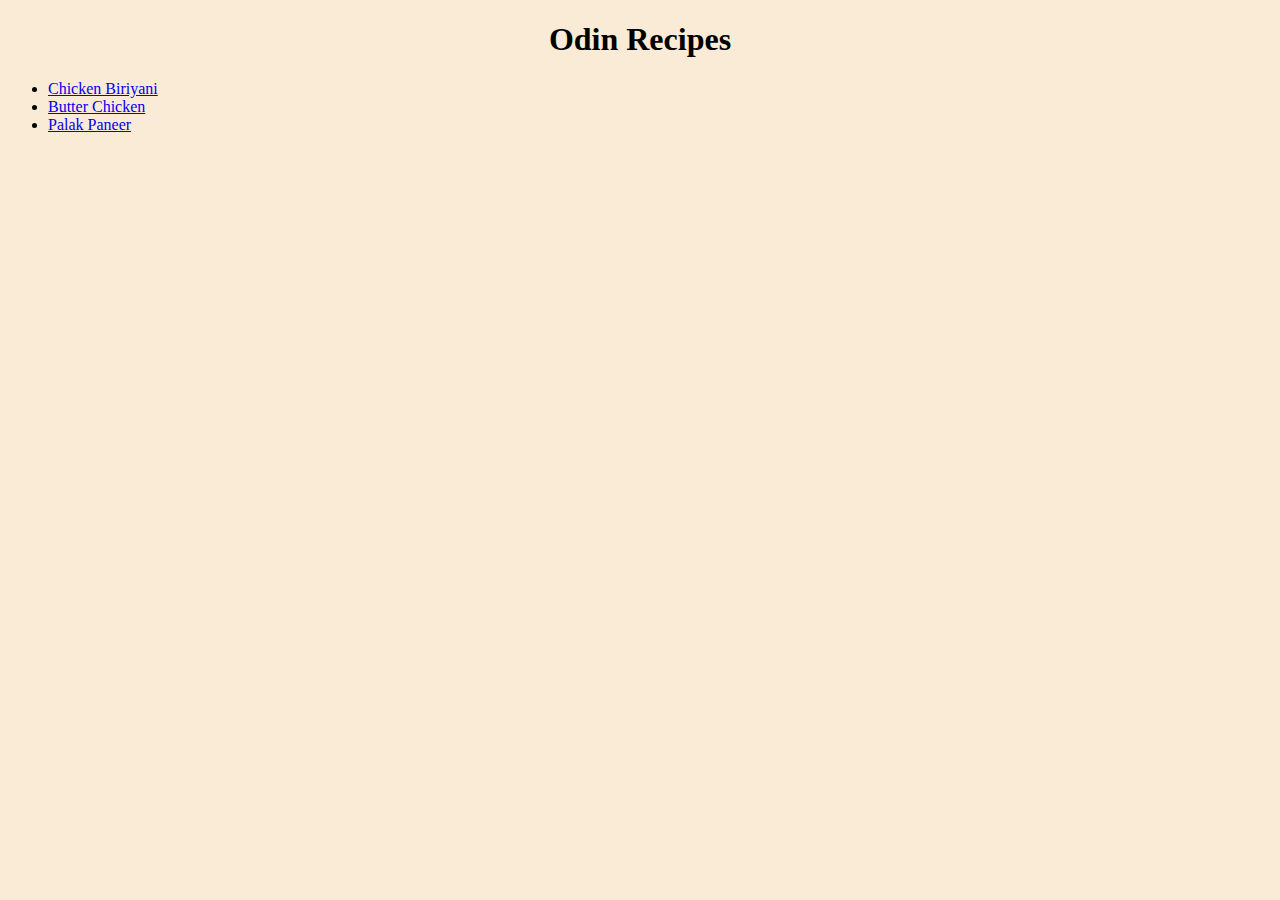
<file: index.html>
<!DOCTYPE html>
<html lang="en">
<head>
    <meta charset="UTF-8">
    <meta name="viewport" content="width=device-width, initial-scale=1.0">
    <title>Odin Recipes</title>
    <link rel="stylesheet" href="styles.css">
</head>
<body>
    <h1>Odin Recipes</h1>
    <ul>
        <li><a href="recipes/biriyani.html">Chicken Biriyani</a></li>
        <li><a href="recipes/butter-chicken.html">Butter Chicken</a></li>
        <li><a href="recipes/palak-paneer.html">Palak Paneer</a></li>
    </ul>
</body>
</html>
</file>
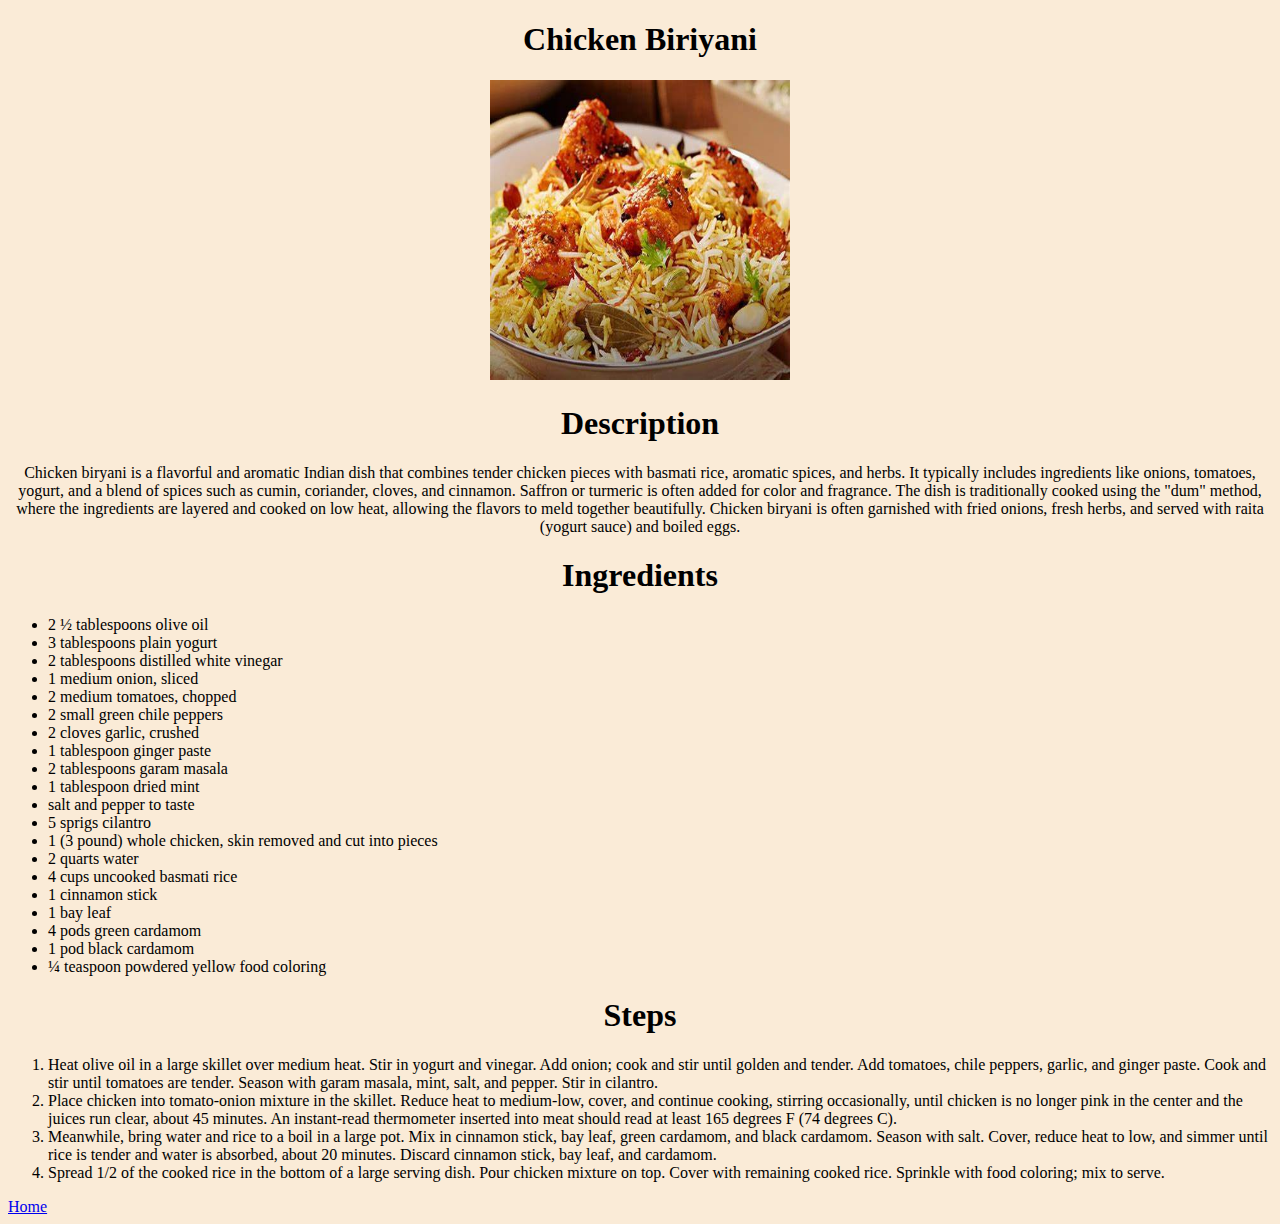
<file: recipes/biriyani.html>
<!DOCTYPE html>
<html lang="en">
<head>
    <meta charset="UTF-8">
    <meta name="viewport" content="width=device-width, initial-scale=1.0">
    <title>Chicken Biriyani</title>
    <link rel="stylesheet" href="recipe.css">
</head>
<body>
    <h1>Chicken Biriyani</h1>
    <p><img src="../images/biriyani.jpg" alt="Biriyani Image" height="300" width="300"></p>
    <h1>Description</h1>
    <p>Chicken biryani is a flavorful and aromatic Indian dish that combines tender chicken pieces with basmati rice, aromatic spices, and herbs. It typically includes ingredients like onions, tomatoes, yogurt, and a blend of spices such as cumin, coriander, cloves, and cinnamon. Saffron or turmeric is often added for color and fragrance. The dish is traditionally cooked using the "dum" method, where the ingredients are layered and cooked on low heat, allowing the flavors to meld together beautifully. Chicken biryani is often garnished with fried onions, fresh herbs, and served with raita (yogurt sauce) and boiled eggs.</p>
    <h1>Ingredients</h1>
    <ul>
        <li>2 ½ tablespoons olive oil</li>
        <li>3 tablespoons plain yogurt</li>
        <li>2 tablespoons distilled white vinegar</li>
        <li>1 medium onion, sliced</li>
        <li>2 medium tomatoes, chopped</li>
        <li>2 small green chile peppers</li>
        <li>2 cloves garlic, crushed</li>
        <li>1 tablespoon ginger paste</li>
        <li>2 tablespoons garam masala</li>
        <li>1 tablespoon dried mint</li>
        <li>salt and pepper to taste</li>
        <li>5 sprigs cilantro</li>
        <li>1 (3 pound) whole chicken, skin removed and cut into pieces</li>
        <li>2 quarts water</li>
        <li>4 cups uncooked basmati rice</li>
        <li>1 cinnamon stick</li>
        <li>1 bay leaf</li>
        <li>4 pods green cardamom</li>
        <li>1 pod black cardamom</li>
        <li>¼ teaspoon powdered yellow food coloring</li>
    </ul>
    <h1>Steps</h1>
    <ol>
        <li>Heat olive oil in a large skillet over medium heat. Stir in yogurt and vinegar. Add onion; cook and stir until golden and tender. Add tomatoes, chile peppers, garlic, and ginger paste. Cook and stir until tomatoes are tender. Season with garam masala, mint, salt, and pepper. Stir in cilantro.</li>
        <li>Place chicken into tomato-onion mixture in the skillet. Reduce heat to medium-low, cover, and continue cooking, stirring occasionally, until chicken is no longer pink in the center and the juices run clear, about 45 minutes. An instant-read thermometer inserted into meat should read at least 165 degrees F (74 degrees C).</li>
        <li>Meanwhile, bring water and rice to a boil in a large pot. Mix in cinnamon stick, bay leaf, green cardamom, and black cardamom. Season with salt. Cover, reduce heat to low, and simmer until rice is tender and water is absorbed, about 20 minutes. Discard cinnamon stick, bay leaf, and cardamom.</li>
        <li>Spread 1/2 of the cooked rice in the bottom of a large serving dish. Pour chicken mixture on top. Cover with remaining cooked rice. Sprinkle with food coloring; mix to serve.</li>
    </ol>
    <a href="../index.html">Home</a>
</body>
</html>
</file>
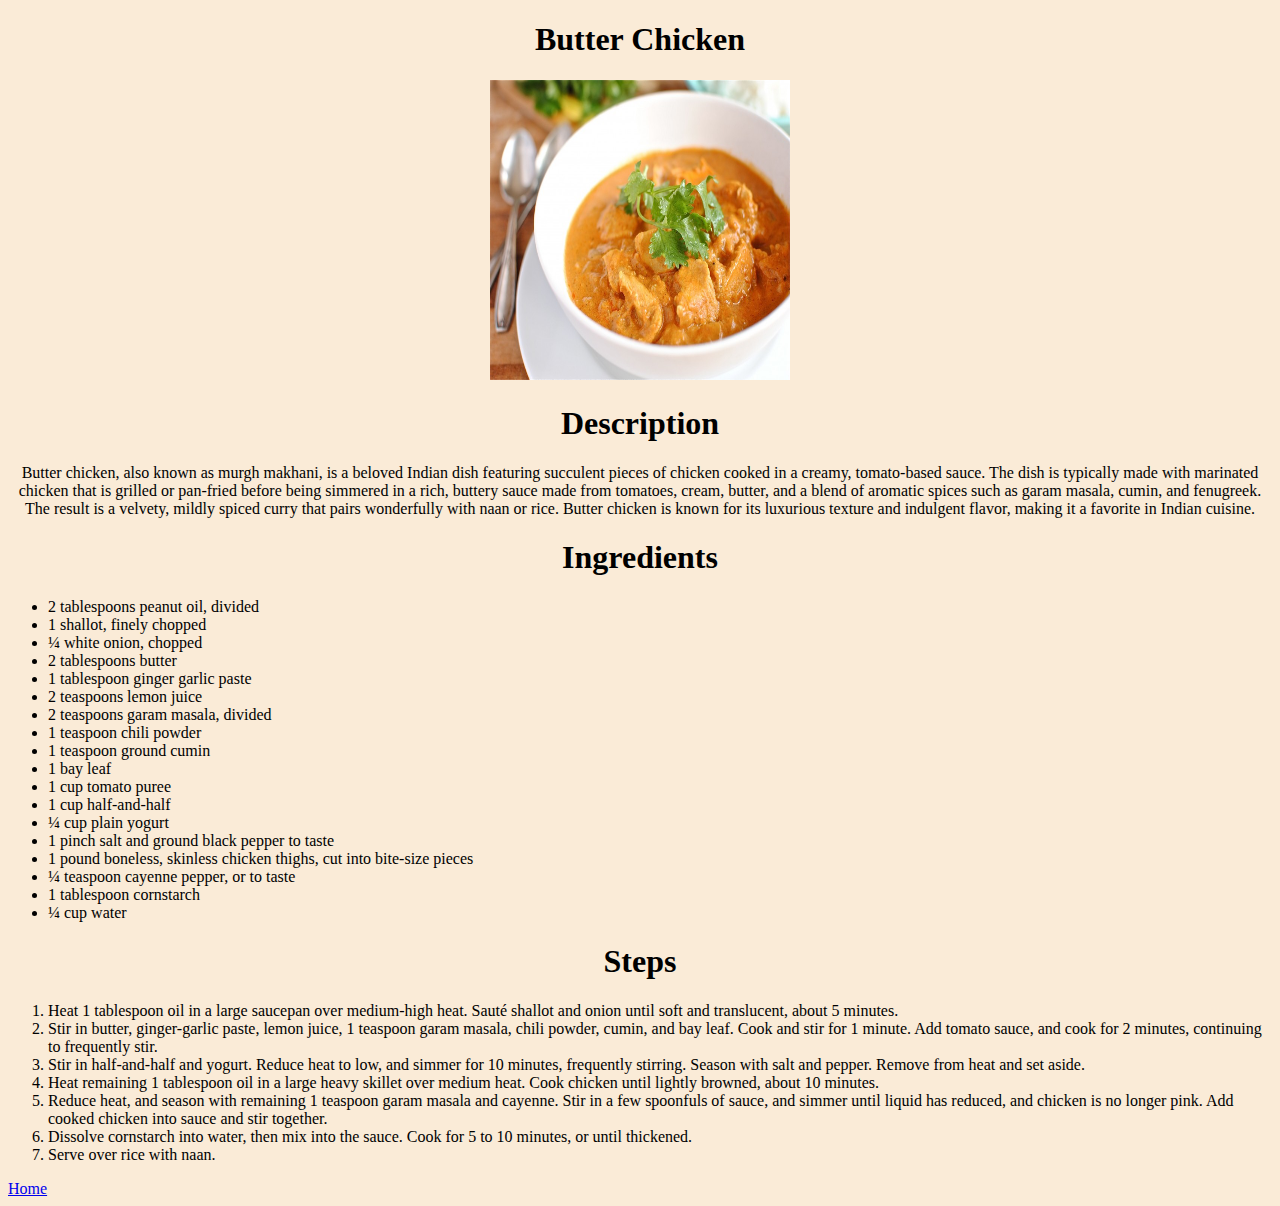
<file: recipes/butter-chicken.html>
<!DOCTYPE html>
<html lang="en">
<head>
    <meta charset="UTF-8">
    <meta name="viewport" content="width=device-width, initial-scale=1.0">
    <title>Butter Chicken</title>
    <link rel="stylesheet" href="recipe.css">
</head>
<body>
    <h1>Butter Chicken</h1>
    <p><img src="../images/chicken.jpg" alt="Butter Chicken Image" height="300" width="300"></p>
    <h1>Description</h1>
    <p>Butter chicken, also known as murgh makhani, is a beloved Indian dish featuring succulent pieces of chicken cooked in a creamy, tomato-based sauce. The dish is typically made with marinated chicken that is grilled or pan-fried before being simmered in a rich, buttery sauce made from tomatoes, cream, butter, and a blend of aromatic spices such as garam masala, cumin, and fenugreek. The result is a velvety, mildly spiced curry that pairs wonderfully with naan or rice. Butter chicken is known for its luxurious texture and indulgent flavor, making it a favorite in Indian cuisine.</p>
    <h1>Ingredients</h1>
    <ul>
        <li>2 tablespoons peanut oil, divided</li>
        <li>1 shallot, finely chopped</li>
        <li>¼ white onion, chopped</li>
        <li>2 tablespoons butter</li>
        <li>1 tablespoon ginger garlic paste</li>
        <li>2 teaspoons lemon juice</li>
        <li>2 teaspoons garam masala, divided</li>
        <li>1 teaspoon chili powder</li>
        <li>1 teaspoon ground cumin</li>
        <li>1 bay leaf</li>
        <li>1 cup tomato puree</li>
        <li>1 cup half-and-half</li>
        <li>¼ cup plain yogurt</li>
        <li>1 pinch salt and ground black pepper to taste</li>
        <li>1 pound boneless, skinless chicken thighs, cut into bite-size pieces</li>
        <li>¼ teaspoon cayenne pepper, or to taste</li>
        <li>1 tablespoon cornstarch</li>
        <li>¼ cup water</li>
    </ul>
    <h1>Steps</h1>
    <ol>
        <li>Heat 1 tablespoon oil in a large saucepan over medium-high heat. Sauté shallot and onion until soft and translucent, about 5 minutes.</li>
        <li>Stir in butter, ginger-garlic paste, lemon juice, 1 teaspoon garam masala, chili powder, cumin, and bay leaf. Cook and stir for 1 minute. Add tomato sauce, and cook for 2 minutes, continuing to frequently stir.</li>
        <li>Stir in half-and-half and yogurt. Reduce heat to low, and simmer for 10 minutes, frequently stirring. Season with salt and pepper. Remove from heat and set aside.</li>
        <li>Heat remaining 1 tablespoon oil in a large heavy skillet over medium heat. Cook chicken until lightly browned, about 10 minutes.</li>
        <li>Reduce heat, and season with remaining 1 teaspoon garam masala and cayenne. Stir in a few spoonfuls of sauce, and simmer until liquid has reduced, and chicken is no longer pink. Add cooked chicken into sauce and stir together.</li>
        <li>Dissolve cornstarch into water, then mix into the sauce. Cook for 5 to 10 minutes, or until thickened.</li>
        <li>Serve over rice with naan.</li>
    </ol>
    <a href="../index.html">Home</a>
</body>
</html>
</file>
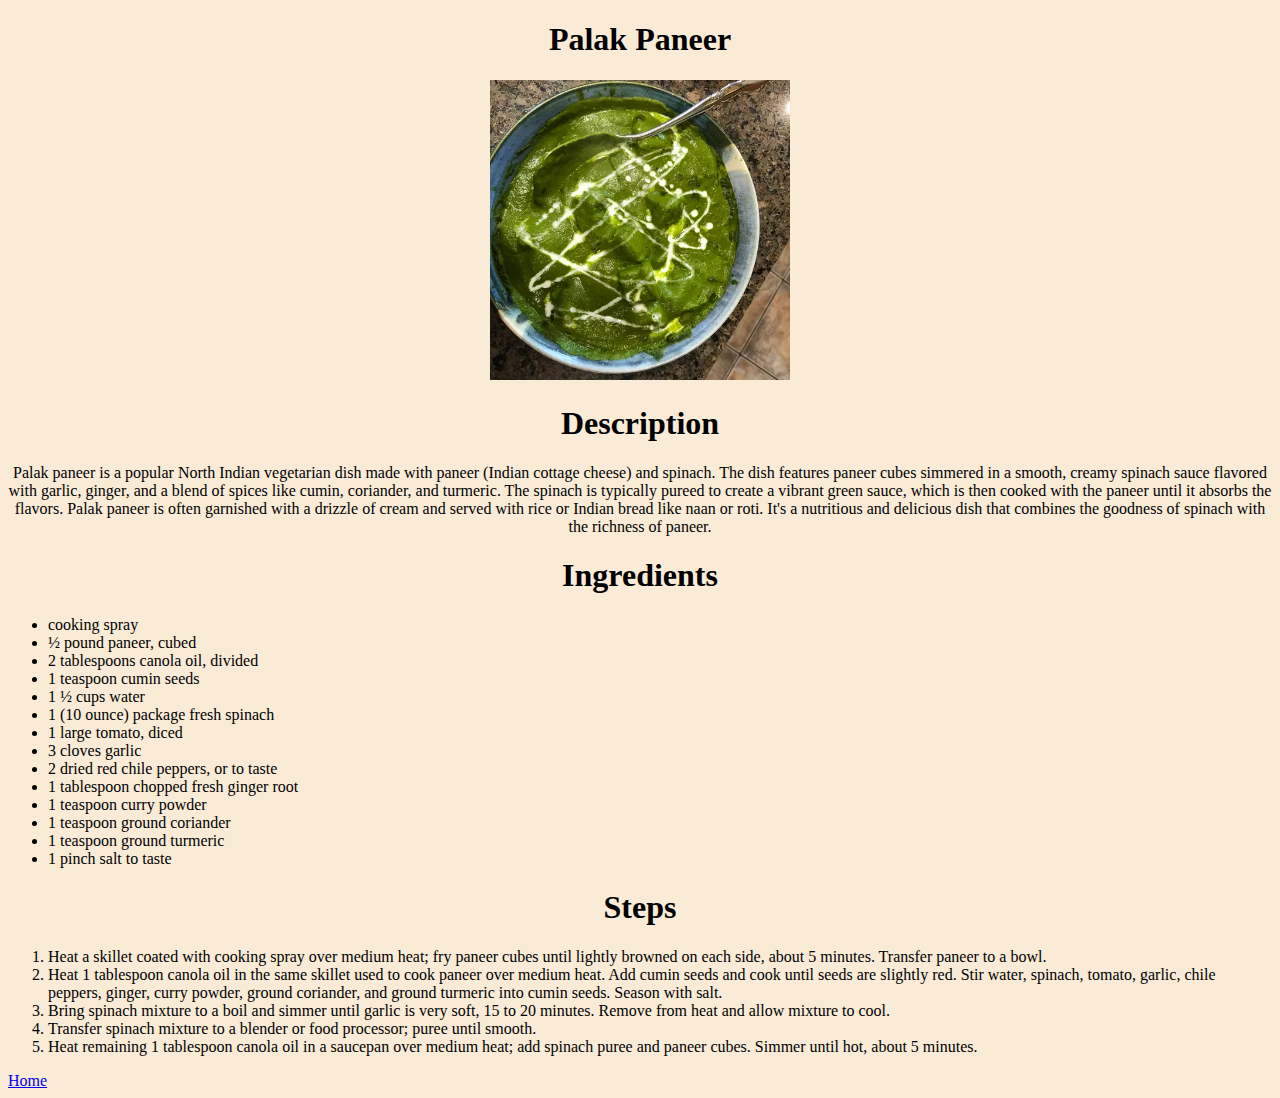
<file: recipes/palak-paneer.html>
<!DOCTYPE html>
<html lang="en">
<head>
    <meta charset="UTF-8">
    <meta name="viewport" content="width=device-width, initial-scale=1.0">
    <title>Palak Paneer</title>
    <link rel="stylesheet" href="recipe.css">
</head>
<body>
    <h1>Palak Paneer</h1>
    <p><img src="../images/paneer.jpg" alt="Palak Paneer Image" height="300" width="300"></p>
    <h1>Description</h1>
    <p>Palak paneer is a popular North Indian vegetarian dish made with paneer (Indian cottage cheese) and spinach. The dish features paneer cubes simmered in a smooth, creamy spinach sauce flavored with garlic, ginger, and a blend of spices like cumin, coriander, and turmeric. The spinach is typically pureed to create a vibrant green sauce, which is then cooked with the paneer until it absorbs the flavors. Palak paneer is often garnished with a drizzle of cream and served with rice or Indian bread like naan or roti. It's a nutritious and delicious dish that combines the goodness of spinach with the richness of paneer.</p>
    <h1>Ingredients</h1>
    <ul>
        <li>cooking spray</li>
        <li>½ pound paneer, cubed</li>
        <li>2 tablespoons canola oil, divided</li>
        <li>1 teaspoon cumin seeds</li>
        <li>1 ½ cups water</li>
        <li>1 (10 ounce) package fresh spinach</li>
        <li>1 large tomato, diced</li>
        <li>3 cloves garlic</li>
        <li>2 dried red chile peppers, or to taste</li>
        <li>1 tablespoon chopped fresh ginger root</li>
        <li>1 teaspoon curry powder</li>
        <li>1 teaspoon ground coriander</li>
        <li>1 teaspoon ground turmeric</li>
        <li>1 pinch salt to taste</li>
    </ul>
    <h1>Steps</h1>
    <ol>
        <li>Heat a skillet coated with cooking spray over medium heat; fry paneer cubes until lightly browned on each side, about 5 minutes. Transfer paneer to a bowl.</li>
        <li>Heat 1 tablespoon canola oil in the same skillet used to cook paneer over medium heat. Add cumin seeds and cook until seeds are slightly red. Stir water, spinach, tomato, garlic, chile peppers, ginger, curry powder, ground coriander, and ground turmeric into cumin seeds. Season with salt.</li>
        <li>Bring spinach mixture to a boil and simmer until garlic is very soft, 15 to 20 minutes. Remove from heat and allow mixture to cool.</li>
        <li>Transfer spinach mixture to a blender or food processor; puree until smooth.</li>
        <li>Heat remaining 1 tablespoon canola oil in a saucepan over medium heat; add spinach puree and paneer cubes. Simmer until hot, about 5 minutes.</li>
    </ol>
    <a href="../index.html">Home</a>
</body>
</html>
</file>
<file: styles.css>
h1{
    text-align: center;
}

*{
    background-color: antiquewhite;
}
</file>
<file: recipes/recipe.css>
h1{
    text-align: center;
}

p{
    text-align: center;
}

*{
    background-color: antiquewhite;
}
</file>
